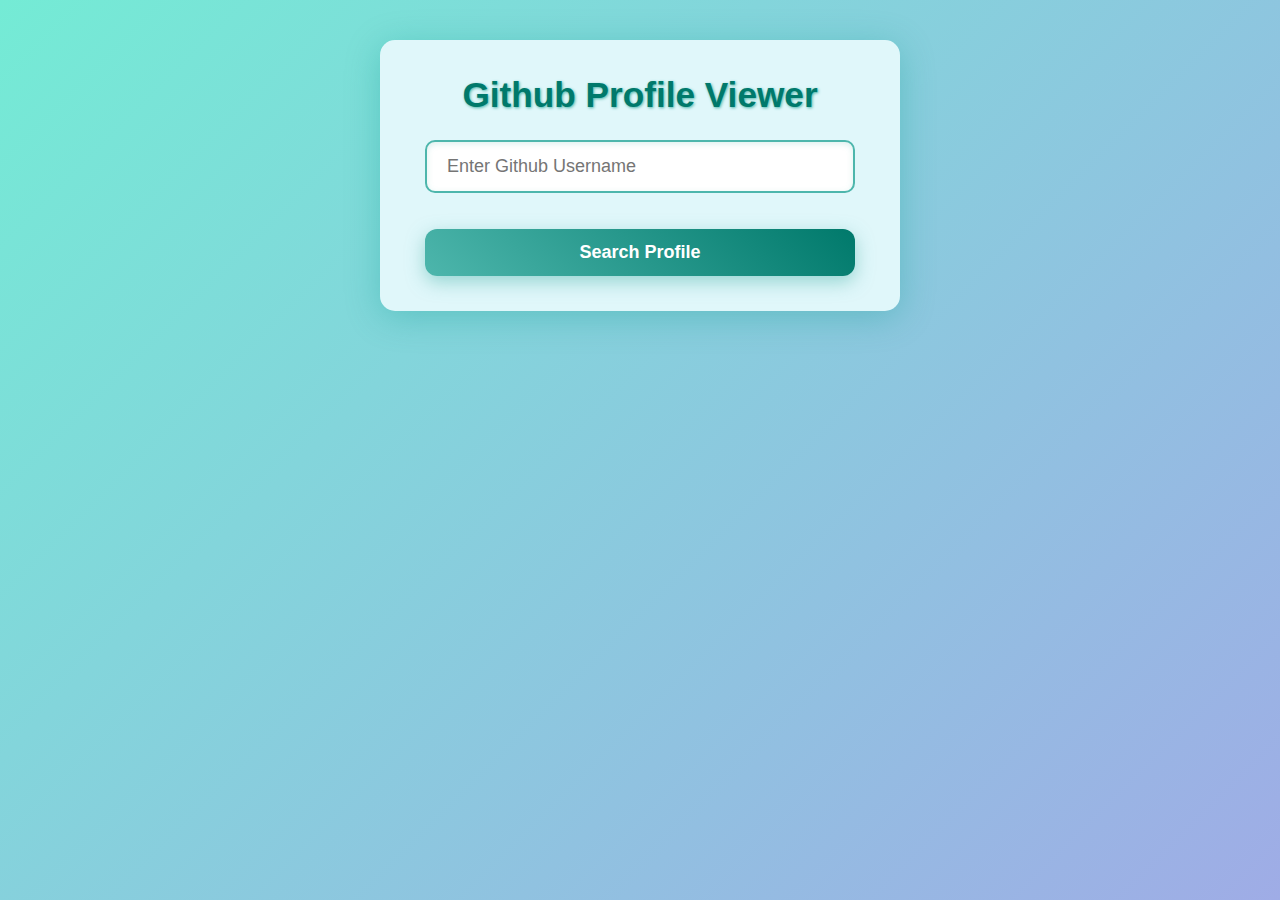
<file: index.html>
<!DOCTYPE html>
<html lang="en">

<head>
    <meta charset="UTF-8">
    <meta name="viewport" content="width=device-width, initial-scale=1.0">
    <title>Github Profile Reviewer</title>

    <link rel="stylesheet" href="style.css">
</head>

<body>
    <div class="conatiner">
        <h1>Github Profile Viewer</h1>
        <div class="input-group">
            <input type="text" id="usernameInput" placeholder="Enter Github Username">
            <div id="profile"></div>
            <button onclick="getProfile()">Search Profile</button>
        </div>
    </div>
</body>


<script src="./script.js"></script>

</html>
</file>
<file: style.css>
@import url('https://cdnjs.cloudflare.com/ajax/libs/font-awesome/6.4.0/css/all.min.css');

* {
  margin: 0;
  padding: 0;
  box-sizing: border-box;
}

body {
  font-family: 'Segoe UI', Tahoma, Geneva, Verdana, sans-serif;
  background: linear-gradient(135deg, #74ebd5 0%, #9face6 100%);
  display: flex;
  justify-content: center;
  align-items: flex-start;
  min-height: 100vh;
  padding: 40px 20px;
  color: #1a1a2e;
}

.conatiner {
  background: #e0f7fa;
  padding: 35px 45px;
  border-radius: 15px;
  box-shadow: 0 6px 35px rgba(0, 150, 136, 0.3);
  width: 100%;
  max-width: 520px;
  text-align: center;
  transition: box-shadow 0.3s ease;
}

.conatiner:hover {
  box-shadow: 0 10px 50px rgba(0, 96, 100, 0.6);
}

h1 {
  color: #00796b;
  margin-bottom: 25px;
  font-weight: 700;
  font-size: 2.2rem;
  text-shadow: 1px 1px 3px #4db6ac;
}

.input-group {
  display: flex;
  flex-direction: column;
  gap: 18px;
}

#usernameInput {
  padding: 14px 20px;
  font-size: 18px;
  border: 2px solid #4db6ac;
  border-radius: 10px;
  outline: none;
  transition: all 0.4s ease;
  box-shadow: inset 0 2px 6px rgba(77, 182, 172, 0.2);
}

#usernameInput:focus {
  border-color: #00796b;
  box-shadow: 0 0 12px 4px rgba(0, 121, 107, 0.6);
  background-color: #b2dfdb;
}

button {
  padding: 13px 0;
  background: linear-gradient(45deg, #4db6ac, #00796b);
  color: white;
  font-size: 18px;
  font-weight: 600;
  border: none;
  border-radius: 12px;
  cursor: pointer;
  box-shadow: 0 6px 18px rgba(77, 182, 172, 0.5);
  transition: background 0.4s ease, box-shadow 0.4s ease, transform 0.3s ease;
}

button:hover {
  background: linear-gradient(45deg, #00796b, #4db6ac);
  box-shadow: 0 10px 25px rgba(0, 121, 107, 0.8);
  transform: scale(1.05);
}

/* Profile Card */
.profile-card {
  background: #e0f2f1;
  margin-top: 25px;
  border-radius: 15px;
  padding: 28px 30px;
  box-shadow: 0 6px 20px rgba(0, 150, 136, 0.3);
  text-align: center;
  position: relative;
  transition: box-shadow 0.3s ease, transform 0.3s ease;
}

.profile-card:hover {
  box-shadow: 0 12px 40px rgba(0, 96, 100, 0.5);
  transform: translateY(-5px);
}

.profile-card img {
  width: 110px;
  height: 110px;
  border-radius: 50%;
  margin-bottom: 20px;
  border: 4px solid #00796b;
  object-fit: cover;
  transition: border-color 0.4s ease;
}

.profile-card img:hover {
  border-color: #4db6ac;
}

.profile-card h2 {
  color: #004d40;
  margin-bottom: 10px;
  font-size: 1.9rem;
  font-weight: 700;
  text-shadow: 1px 1px 2px #4db6ac;
}

.profile-card p {
  margin: 8px 0;
  color: #00695c;
  font-size: 16px;
  line-height: 1.3;
  display: flex;
  align-items: center;
  justify-content: center;
  gap: 10px;
  transition: color 0.3s ease;
}

.profile-card p i {
  color: #00796b;
  font-size: 18px;
  transition: color 0.3s ease;
}

.profile-card p:hover {
  color: #004d40;
}

.profile-card p:hover i {
  color: #004d40;
}

.profile-card p span {
  font-weight: 600;
  color: #00332b;
}

/* Responsive adjustments */
@media (max-width: 480px) {
  .conatiner {
    padding: 25px 20px;
    max-width: 100%;
  }

  h1 {
    font-size: 1.8rem;
  }

  #usernameInput,
  button {
    font-size: 16px;
  }

  .profile-card {
    padding: 20px;
  }

  .profile-card img {
    width: 90px;
    height: 90px;
  }

  .profile-card h2 {
    font-size: 1.5rem;
  }

  .profile-card p {
    font-size: 14px;
  }
}
</file>
